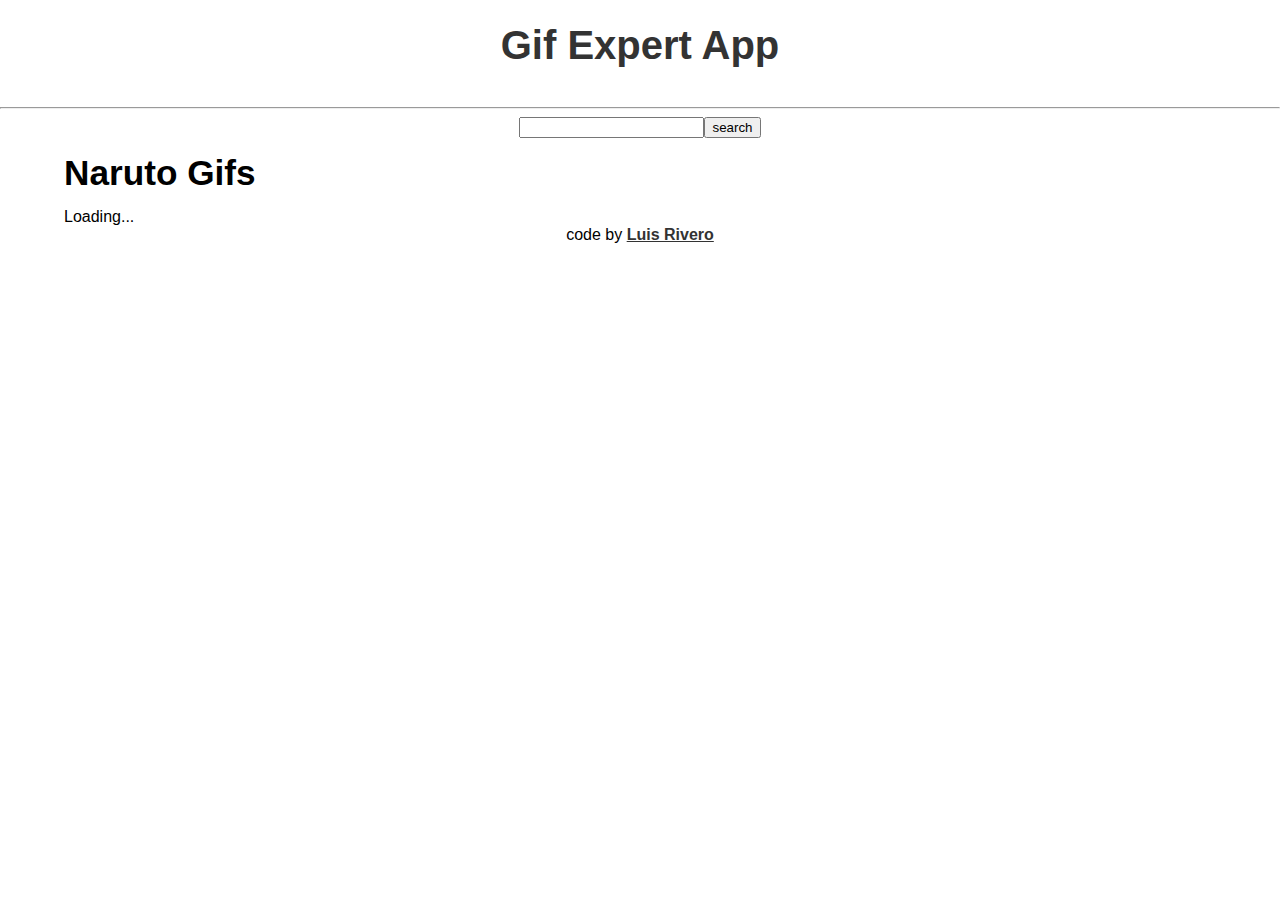
<file: docs/index.html>
<!doctype html><html lang="en"><head><meta charset="utf-8"/><link rel="icon" href="./favicon.ico"/><meta name="viewport" content="width=device-width,initial-scale=1"/><meta name="theme-color" content="#000000"/><meta name="description" content="Web site created using create-react-app"/><link rel="apple-touch-icon" href="./logo192.png"/><link rel="manifest" href="./manifest.json"/><link rel="stylesheet" href="https://stackpath.bootstrapcdn.com/bootstrap/4.5.0/css/bootstrap.min.css" integrity="sha384-9aIt2nRpC12Uk9gS9baDl411NQApFmC26EwAOH8WgZl5MYYxFfc+NcPb1dKGj7Sk" crossorigin="anonymous"/><link rel="stylesheet" href="https://cdnjs.cloudflare.com/ajax/libs/animate.css/4.0.0/animate.min.css"/><title>Gif Expert App</title><link href="./static/css/main.e4a0020b.chunk.css" rel="stylesheet"></head><body><noscript>You need to enable JavaScript to run this app.</noscript><div id="root"></div><footer>code by <a href="https://github.com/LuisRivero021298">Luis Rivero</a></footer><script src="https://code.jquery.com/jquery-3.5.1.slim.min.js" integrity="sha384-DfXdz2htPH0lsSSs5nCTpuj/zy4C+OGpamoFVy38MVBnE+IbbVYUew+OrCXaRkfj" crossorigin="anonymous"></script><script src="https://cdn.jsdelivr.net/npm/popper.js@1.16.0/dist/umd/popper.min.js" integrity="sha384-Q6E9RHvbIyZFJoft+2mJbHaEWldlvI9IOYy5n3zV9zzTtmI3UksdQRVvoxMfooAo" crossorigin="anonymous"></script><script src="https://stackpath.bootstrapcdn.com/bootstrap/4.5.0/js/bootstrap.min.js" integrity="sha384-OgVRvuATP1z7JjHLkuOU7Xw704+h835Lr+6QL9UvYjZE3Ipu6Tp75j7Bh/kR0JKI" crossorigin="anonymous"></script><script>!function(e){function r(r){for(var n,p,f=r[0],i=r[1],l=r[2],c=0,s=[];c<f.length;c++)p=f[c],Object.prototype.hasOwnProperty.call(o,p)&&o[p]&&s.push(o[p][0]),o[p]=0;for(n in i)Object.prototype.hasOwnProperty.call(i,n)&&(e[n]=i[n]);for(a&&a(r);s.length;)s.shift()();return u.push.apply(u,l||[]),t()}function t(){for(var e,r=0;r<u.length;r++){for(var t=u[r],n=!0,f=1;f<t.length;f++){var i=t[f];0!==o[i]&&(n=!1)}n&&(u.splice(r--,1),e=p(p.s=t[0]))}return e}var n={},o={1:0},u=[];function p(r){if(n[r])return n[r].exports;var t=n[r]={i:r,l:!1,exports:{}};return e[r].call(t.exports,t,t.exports,p),t.l=!0,t.exports}p.m=e,p.c=n,p.d=function(e,r,t){p.o(e,r)||Object.defineProperty(e,r,{enumerable:!0,get:t})},p.r=function(e){"undefined"!=typeof Symbol&&Symbol.toStringTag&&Object.defineProperty(e,Symbol.toStringTag,{value:"Module"}),Object.defineProperty(e,"__esModule",{value:!0})},p.t=function(e,r){if(1&r&&(e=p(e)),8&r)return e;if(4&r&&"object"==typeof e&&e&&e.__esModule)return e;var t=Object.create(null);if(p.r(t),Object.defineProperty(t,"default",{enumerable:!0,value:e}),2&r&&"string"!=typeof e)for(var n in e)p.d(t,n,function(r){return e[r]}.bind(null,n));return t},p.n=function(e){var r=e&&e.__esModule?function(){return e.default}:function(){return e};return p.d(r,"a",r),r},p.o=function(e,r){return Object.prototype.hasOwnProperty.call(e,r)},p.p="/";var f=this["webpackJsonpgif-expert-app"]=this["webpackJsonpgif-expert-app"]||[],i=f.push.bind(f);f.push=r,f=f.slice();for(var l=0;l<f.length;l++)r(f[l]);var a=i;t()}([])</script><script src="./static/js/2.e2c23b1b.chunk.js"></script><script src="./static/js/main.0c9ab087.chunk.js"></script></body></html>
</file>
<file: docs/static/css/main.e4a0020b.chunk.css>
body{margin:0;font-family:-apple-system,BlinkMacSystemFont,"Segoe UI","Roboto","Oxygen","Ubuntu","Cantarell","Fira Sans","Droid Sans","Helvetica Neue",sans-serif;-webkit-font-smoothing:antialiased;-moz-osx-font-smoothing:grayscale;background:#fff}code{font-family:source-code-pro,Menlo,Monaco,Consolas,"Courier New",monospace}#root>h1{margin-top:10px;height:70px;font-size:2.5em;color:#333;align-items:center}#root>h1,.add-category{display:flex;justify-content:center}.gif-container{width:90%;margin:0 auto}.gif-container h3{font-size:2.2em;margin:15px auto}.gif-grid{display:grid;grid-gap:15px;grid-template-columns:1fr}.card{border-radius:5px;border:1px solid #d2d2d2;box-shadow:0 0 10px rgba(1,1,1,.1)}.card img{width:100%;object-fit:cover;border-radius:5px 5px 0 0}footer{text-align:center}footer a{color:#333;font-weight:800}
/*# sourceMappingURL=main.e4a0020b.chunk.css.map */
</file>
